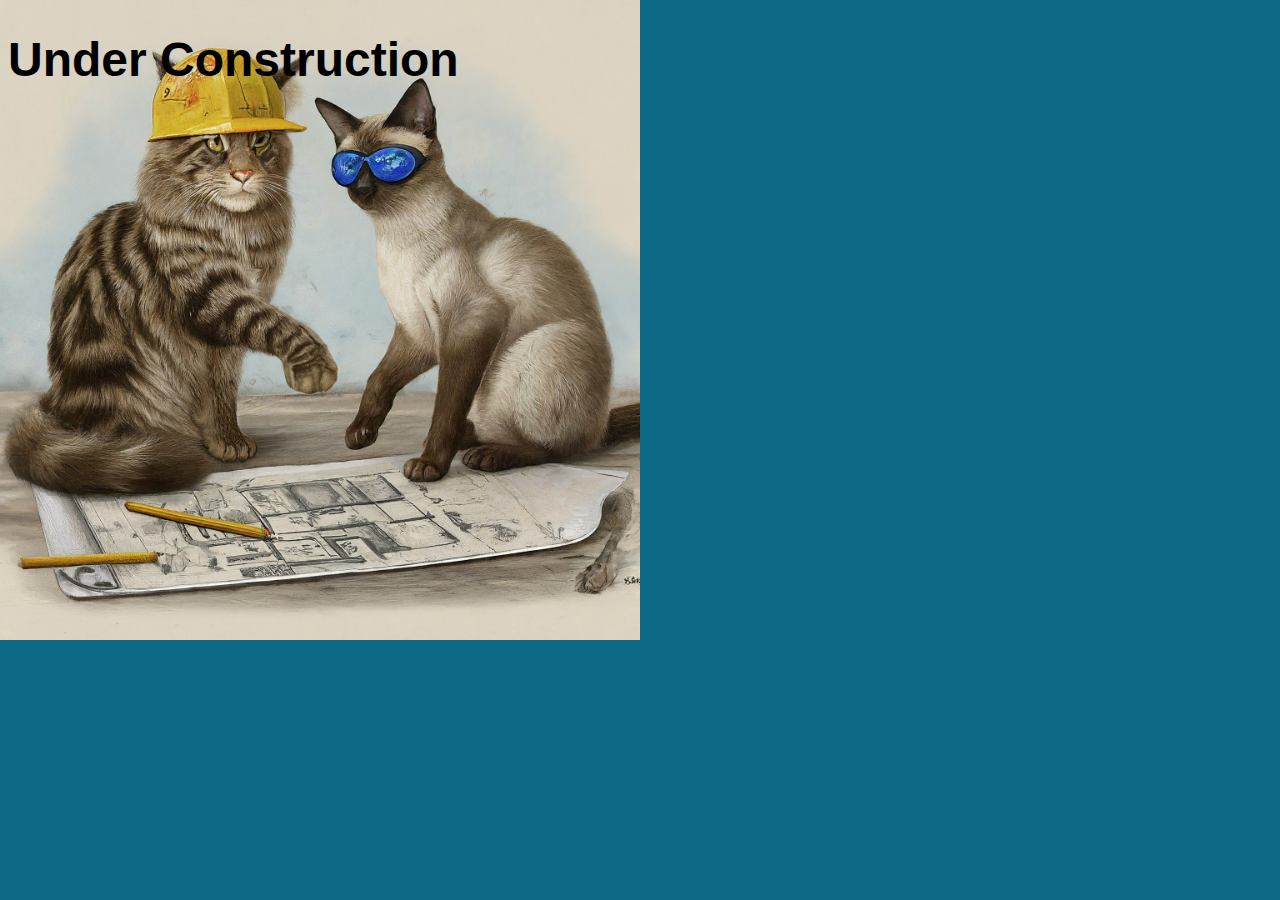
<file: Construction/index.html>
<!DOCTYPE html>
<html lang="en">
<head>
    <meta charset="UTF-8">
    <meta name="viewport" content="width=device-width, initial-scale=1.0">
    <title>Maranda Web Solutions | Home</title>
    <link rel="stylesheet" href="css/style.css">
    <link rel="shortcut icon" href="rocket-lunch.svg" type="image/x-svg">
</head>
<body>
    <h1>Under Construction</h1>
    <script src="scripts/script.js"></script>
</body>
</html>
</file>
<file: Construction/css/style.css>
body{
    font-family: Arial, Helvetica, sans-serif;
    font-size: 150%;
    background-color: #0d6986;
    background-image: url(../images/WIP.jpg);
    background-repeat: no-repeat;
    background-size: 50%;
    align-items: center;
}
</file>
